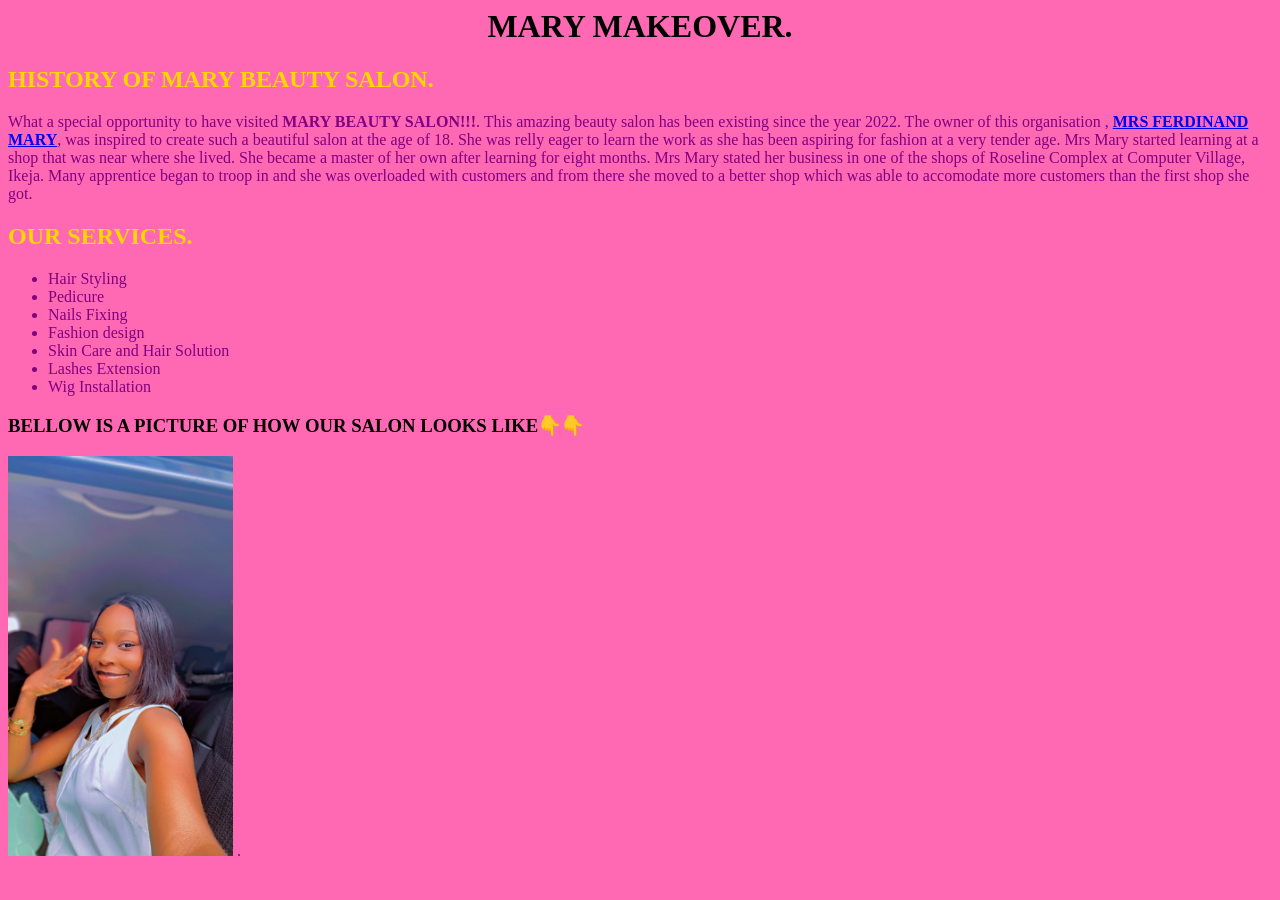
<file: index.html>
<html>
 <head>
    <title>MaryMakeover</title>
    </head>
    <link rel="stylesheet" href="style.css">
<body>
  <h1>MARY MAKEOVER.</h1>  
    <h2>HISTORY OF MARY BEAUTY SALON.</h2>
    <p>What a special opportunity to have visited <b> MARY BEAUTY SALON!!!</b>. This amazing beauty salon has been existing since the year 2022. The owner of this organisation , <a href="Mary.html"> <b>MRS FERDINAND MARY</b></a>, was inspired to create such a beautiful salon at the age of 18. She was relly eager to learn the work as she has been aspiring for fashion at a very tender age. Mrs Mary started learning at a shop that was near where she lived. She became a master of her own after learning for eight months. Mrs Mary stated her business in one of the shops of Roseline Complex at Computer Village, Ikeja. Many apprentice began to troop in and she was overloaded with customers and from there she moved to a better shop which was able to accomodate more customers than the first shop she got.   </p>
    <h2>OUR SERVICES.</h2>
      <ul>
          <li>Hair Styling</li>
          <li>Pedicure</li>
          <li>Nails Fixing</li>
          <li>Fashion design</li>
          <li>Skin Care and Hair Solution</li>
          <li>Lashes Extension</li>
          <li>Wig Installation</li>
    </ul>
     <h3>BELLOW IS A PICTURE OF HOW OUR SALON LOOKS LIKE👇👇</h3>
    <img src="./IMG_0851.JPG" height="400px"/>
    
    



</body>
</html>.
</file>
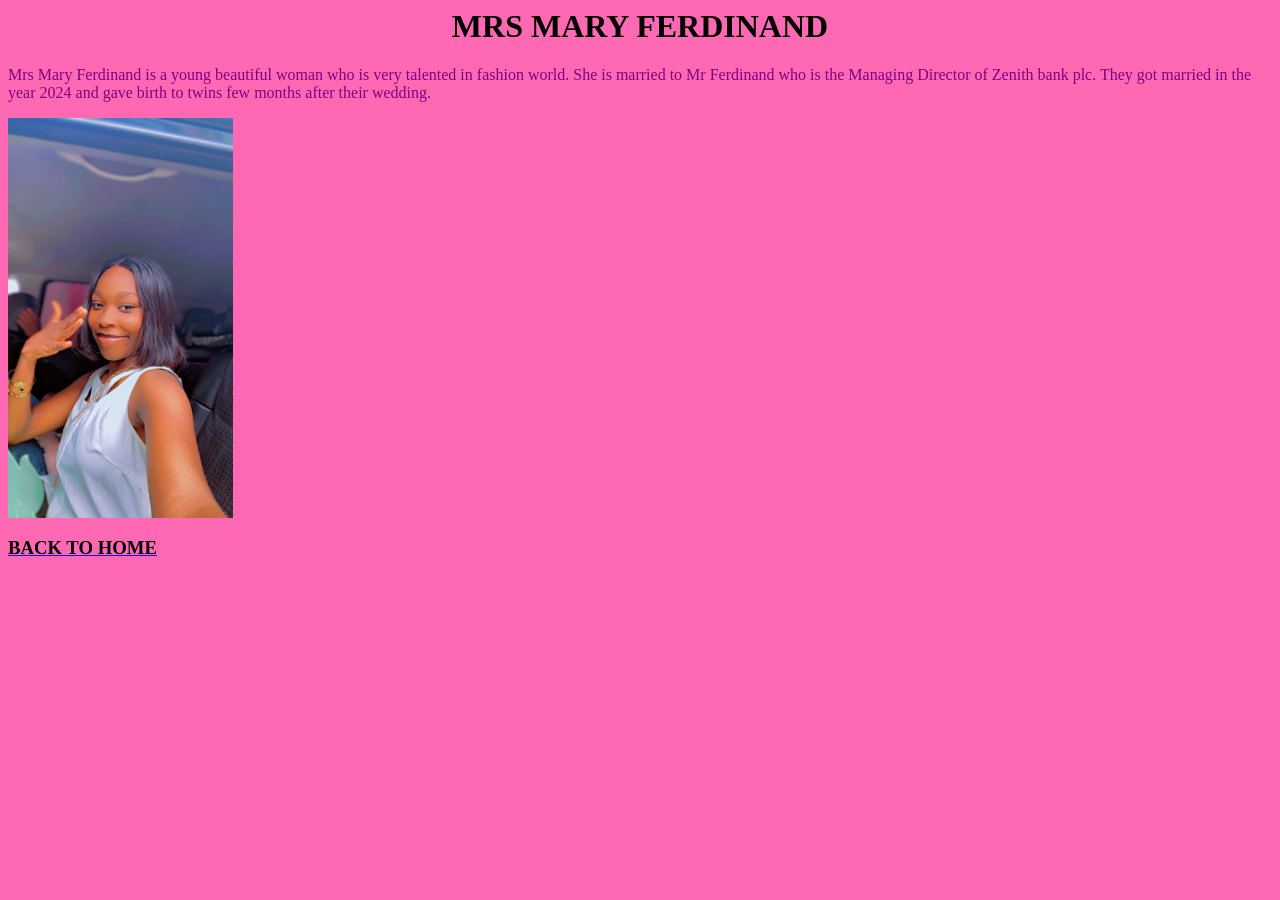
<file: Mary.html>
<html>
<head>
    <title>Mary Ferdinand</title>
    </head>
    <body>
    <p>
        <link rel="stylesheet" href="style.css">
       <h1>MRS MARY FERDINAND</h1>
        Mrs Mary Ferdinand is a young beautiful woman who is very talented in fashion world. She is married to Mr Ferdinand who is the Managing Director of Zenith bank plc. They got married in the year 2024 and gave birth to twins few months after their wedding.
        </p>
    <img src="IMG_0851.JPG" height=400px/>
    <a href="index.html"><h3>BACK TO HOME</h3></a>
    </body>
</html>
</file>
<file: style.css>
body{
    background-color: hotpink;
    color: purple;

}

h1{
    text-align: center;
    color: black; 
}

h2{
    color:gold;
}
  
h3{
    color: black;
}
</file>
